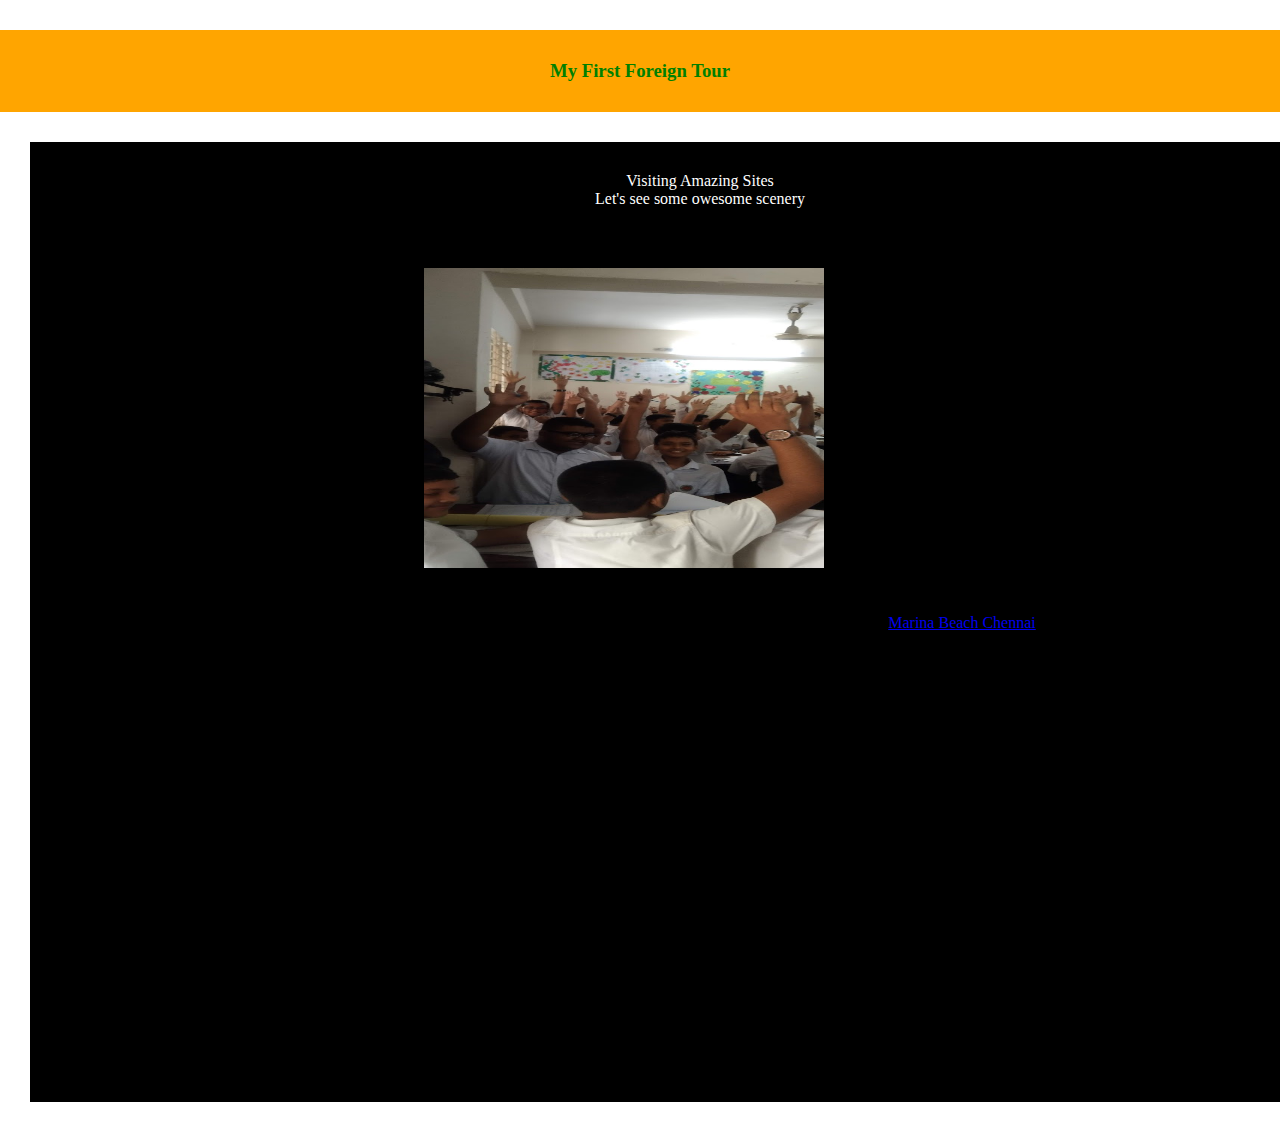
<file: index.html>
<!DOCTYPE html>
<html lang="en">
<head>
    <meta charset="UTF-8">
    <meta name="viewport" content="width=device-width, initial-scale=1.0">
    <title>Document</title>
    <link rel="stylesheet" href="index.css">
     
</head>
<body>
    <h3>My First Foreign Tour</h3>
    <div class="beautiful">
        <p>Visiting Amazing Sites<br>Let's see some owesome scenery</p>
        <div>
            <img class="banner-image" src="image.jpg"alt=""/>
            <a href="https://www.youtube.com/watch?v=UDgRD7TsHv8">Marina Beach Chennai</a>
        </div>
       
    </div>
</body>
</html>
</file>
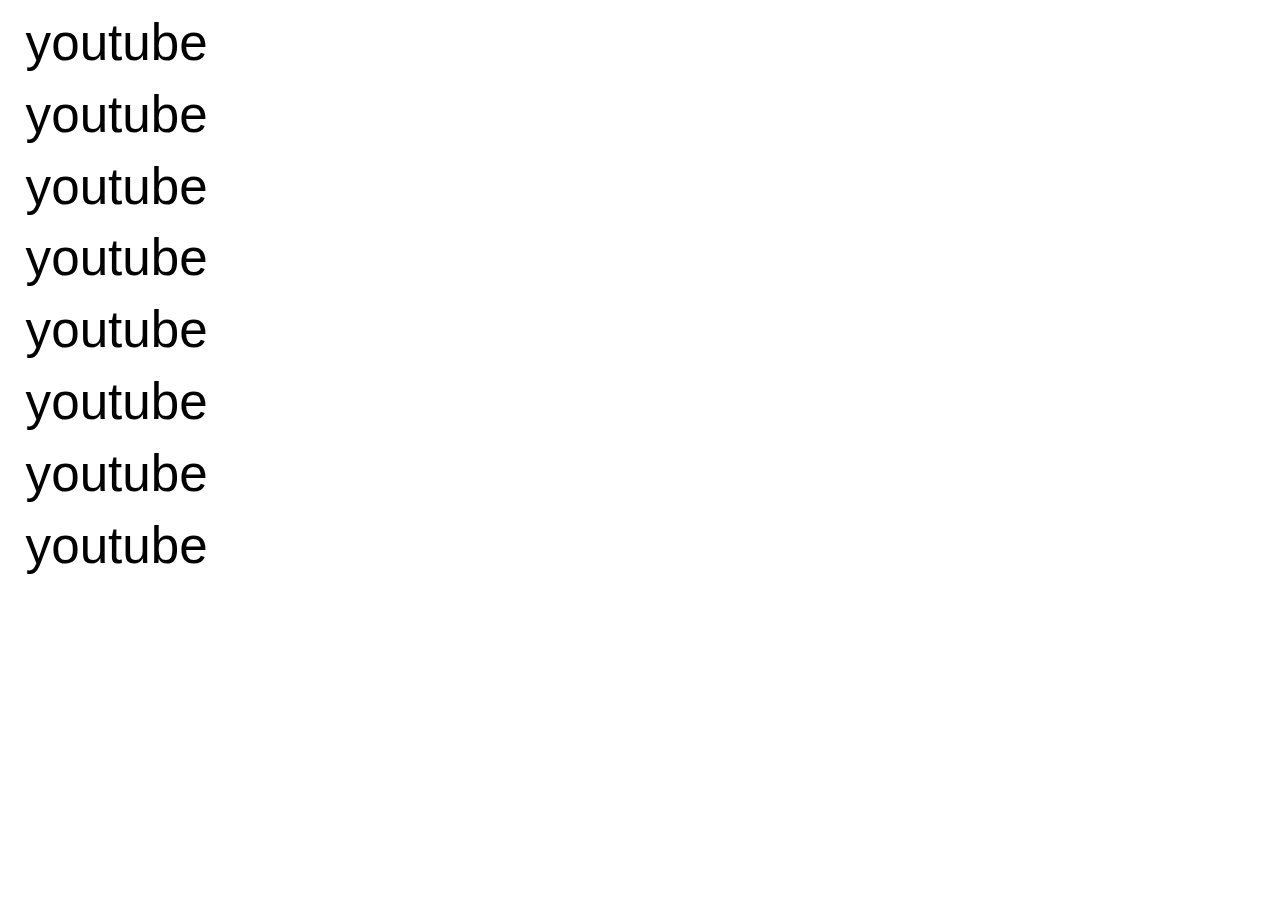
<file: JULY.html>
<!DOCTYPE html>
<html lang="en">
<head>
    <meta charset="UTF-8">
    <meta name="viewport" content="width=device-width, initial-scale=1.0">
    <title>Document</title>
    <style>
        body {margin:0;}
        p{ 
            margin: 1vw;
            font-size: 4vw;
            font-family: 'Segoe UI', Tahoma, Geneva, Verdana, sans-serif;
        }
        a{
            border-radius: 1vw;
            padding: 1vw;
            color: black;
            text-decoration: none;
            transition: 0.4s ease-in-out all;
        }
        a:hover{
            color: white;
            font-size: 6vw;
            background-color:rgb(199, 43, 74);
        }
    </style>
</head>
<body>
    <div>
        <p><a href="http://www.youtube.com">youtube</a></p>
        <p><a href="http://www.youtube.com">youtube</a></p>
    </div>
    <div>
        <p><a href="http://www.youtube.com">youtube</a></p>
        <p><a href="http://www.youtube.com">youtube</a></p>
    </div>
    <div>
        <p><a href="http://www.youtube.com">youtube</a></p>
        <p><a href="http://www.youtube.com">youtube</a></p>
    </div>
    <div>
        <p><a href="http://www.youtube.com">youtube</a></p>
        <p><a href="http://www.youtube.com">youtube</a></p>
    </div>
</body>
</html>
</file>
<file: index.css>
*{
    margin: 0;
    padding: 0;
}
  
h3 { background-color: orange;
    padding: 30px;
    margin-top: 30px;
    color:green;

    text-align: center;
}

.beautiful { background-color: black;
    color: white;
    padding: 30px;
    margin: 30px;
    height: 100vh;
    width: 100vw;
    text-align: center;
} 

  .banner-image { padding: 30px;
    margin: 30px;

                  width: 400px;
                  height: 300px;
  }
</file>
